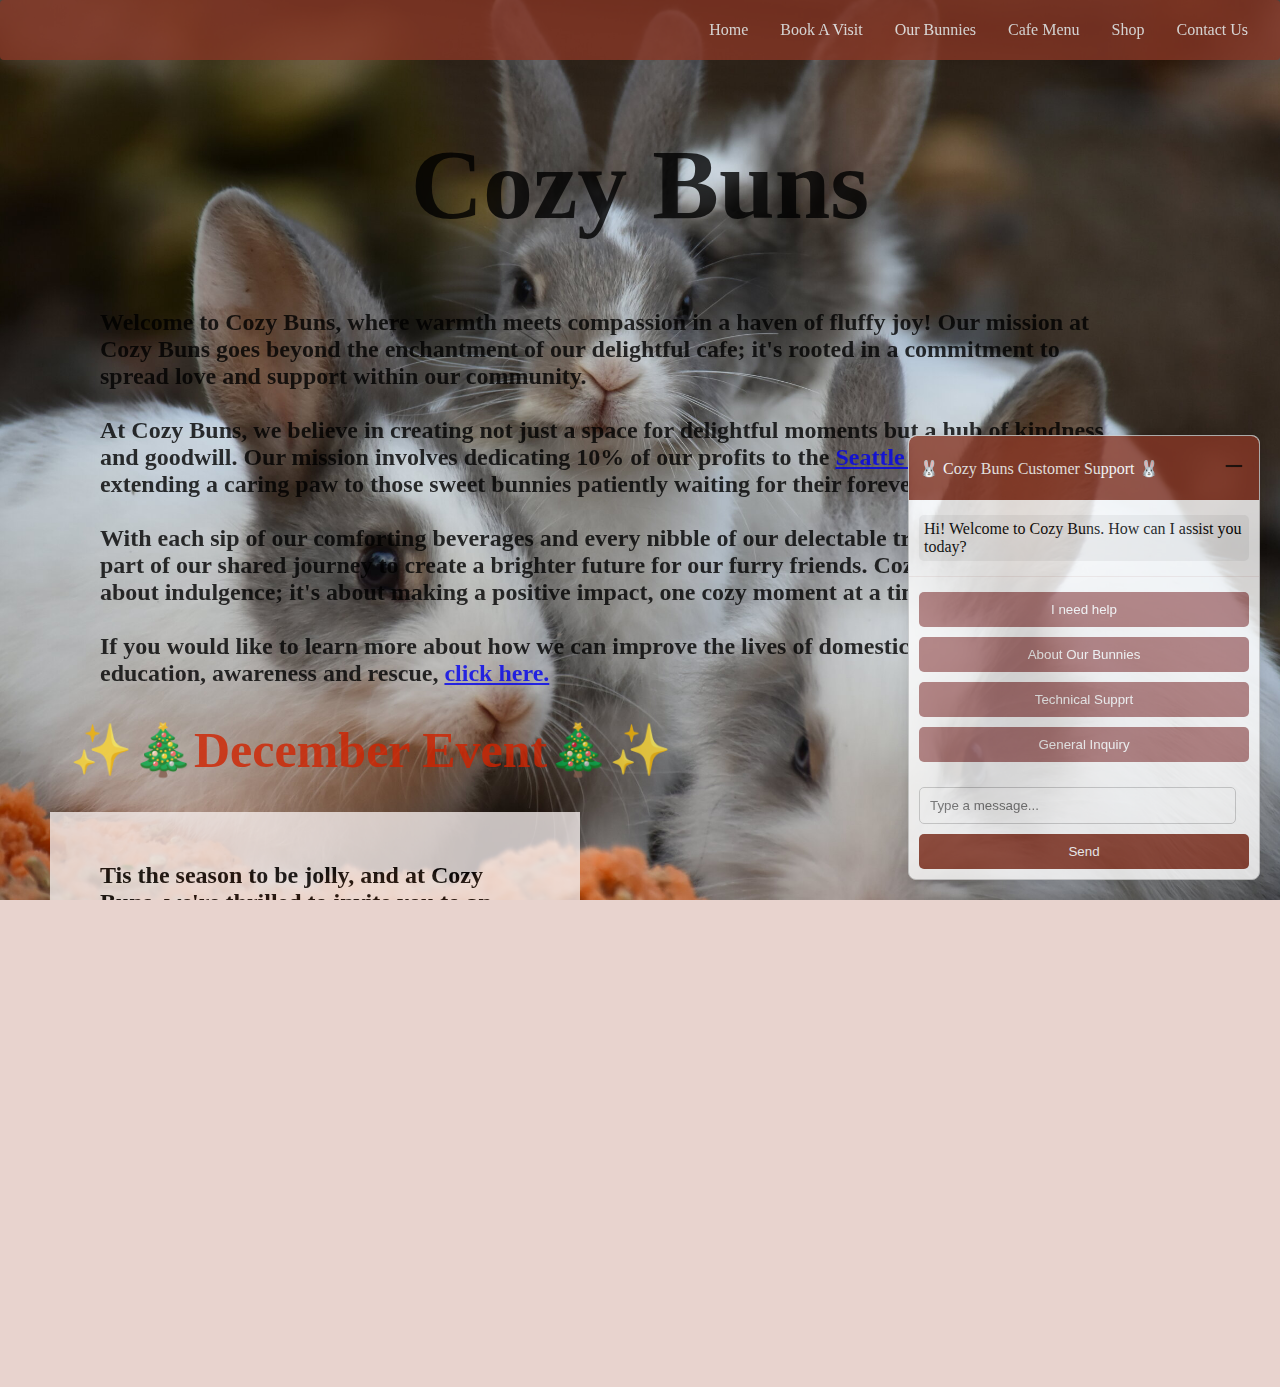
<file: index.html>
<!doctype html>
<html>
<head>
    <title>Cozy Buns</title>
    <meta charset="UTF-8">
    <meta name="viewport" content="width=device-width, initial-scale=1.0"> 
    <link href="css/index.css" rel="stylesheet" type="text/css">
    <link href="styles.css" rel="stylesheet" type="text/css">
</head>

<body>
    <div class="bg">
    <header>
    </header>
    <nav id='menu'>
        <input type='checkbox' id='responsive-menu' onclick='updatemenu()'><label></label>
        <ul>
            <li><a href='../index.html'>Home</a></li>
            <li><a href='../pages/bookavisit.html'>Book a Visit</a></li>
            <li><a href='../pages/ourbunnies.html'>Our Bunnies</a></li>
            <li><a href='../pages/cafemenu.html'>Cafe Menu</a></li>
            <li><a href='../pages/shop.html'>Shop</a></li>
            <li><a href='../pages/contact.html'>Contact Us</a></li>
        </ul>
      </nav>
    <main>
        <h1>Cozy Buns</h1>
        <article class="card">
            <h2>Welcome to Cozy Buns, where warmth meets compassion in a haven of fluffy joy! Our mission at Cozy Buns goes beyond the enchantment of our delightful cafe; it's rooted in a commitment to spread love and support within our community.<br>
                <br>At Cozy Buns, we believe in creating not just a space for delightful moments but a hub of kindness and goodwill. Our mission involves dedicating 10% of our profits to the <a href="https://www.seattle.gov/animal-shelter">Seattle Animal Shelter</a>, extending a caring paw to those sweet bunnies patiently waiting for their forever homes.<br>
                <br>With each sip of our comforting beverages and every nibble of our delectable treats, you become a part of our shared journey to create a brighter future for our furry friends. Cozy Buns isn't just about indulgence; it's about making a positive impact, one cozy moment at a time.<br>
                <br>If you would like to learn more about how we can improve the lives of domestic buns through education, awareness and rescue, <a href="https://houserabbit.org/">click here.</a>
            </h2>
        </article>
        <div class="hero">
            <h1>✨🎄December Event🎄✨</h1>
            <h2>Tis the season to be jolly, and at Cozy Buns, we're thrilled to invite you to an unforgettable Christmas event! Join us for a magical evening filled with festive delights, and the joyous company of our fluffy residents! There will be a Christmas movie, tasty snacks, and fun games with bunnies and more! It's a festive evening you won't want to miss!<br>
                <br> Date & Time: Friday, December 16th at 5PM // Reserve your spot via our <a href='pages/bookavisit.html'>Book a Visit</a> page!
            </h2>
        </div>

        <!-- Chatbot Integration -->
        <div id="chatbot">
            <div id="chatbot-header">
                <div>🐰 Cozy Buns Customer Support 🐰</div>
                <div id="chatbot-minimize">
                    <img id="chatbot-minimize-icon" src="images/minimize-icon.png" alt="Minimize">
                </div>
            </div>
            <div id="chatbot-messages"></div>
            <div id="chatbot-options"></div>
            <input type="text" id="chatbot-input" placeholder="Type a message...">
            <button id="send-button">Send</button>
        </div>

    </main>
    <footer>
        <nav class="social_media">
            <img src="images/social_media_logos/social_media.webp" width="200px" height="100px" alt="social media">
        </nav>   
    </footer>  
    </div>
    <script src="chatbot.js"></script>
</body>
</html>
</file>
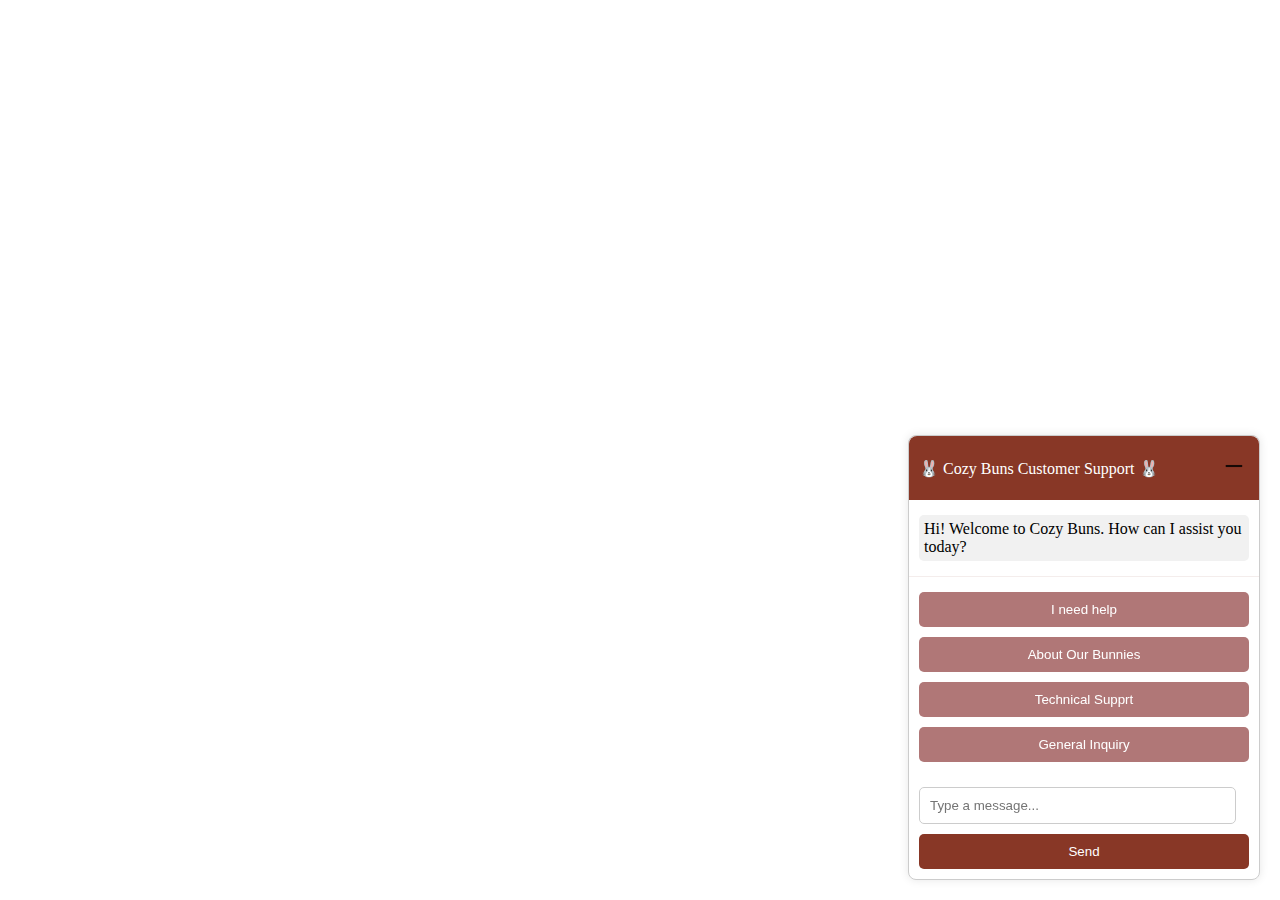
<file: chatbot.html>
<!DOCTYPE html>
<html lang="en">
<head>
  <meta charset="UTF-8">
  <meta name="viewport" content="width=device-width, initial-scale=1.0">
  <title>Custom Chatbot</title>
  <link rel="stylesheet" href="styles.css">
</head>
<body>
  <div id="chatbot">
    <div id="chatbot-header">
      <div>🐰 Cozy Buns Customer Support 🐰</div>
      <div id="chatbot-minimize">
        <img id="chatbot-minimize-icon" src="images/minimize-icon.png">
      </div>
    </div>
    <div id="chatbot-messages"></div>
    <div id="chatbot-options"></div>
    <input type="text" id="chatbot-input" placeholder="Type a message...">
    <button id="send-button">Send</button>
  </div>
  <script src="chatbot.js"></script>
</body>
</html>
</file>
<file: css/index.css>
@charset "UTF-8";

body, html {
  height: 100%;
  width: 100%;
  margin: 0;
  padding: 0px;
  overflow-x: hidden;
}
#menu {
	background: #883726;
	height: 60px;
	padding-right: 18px;
	border-radius: 4px;
}
#menu ul, #menu li {
	margin: 0 auto;
	padding: 0;
	list-style: none
}
#menu ul {
	width: 100%;
	text-align: right;
}
#menu li {
	display: inline-block;
	position: relative;
}
#menu a {
	display: block;
	line-height: 60px;
	padding: 0 14px;
	text-decoration: none;
	color: #FFFFFF;
	font-size: 16px;
	text-transform: capitalize;
}
#menu a.dropdown-arrow:after {
	content: "\25BE";
	margin-left: 5px;
}
#menu li a:hover {
	color: #BB9C88;
	background: #E8D3CE;
}
#menu input {
	display: none;
	margin: 0;
	padding: 0;
	height: 60px;
	width: 100%;
	opacity: 0;
	cursor: pointer
}
#menu label {
	display: none;
	line-height: 60px;
	text-align: center;
	position: absolute;
	left: 35px
}
#menu label:before {
	font-size: 1.6em;
	color: #FFFFFF;
	content: "\2261"; 
	margin-left: 20px;
}
#menu ul.sub-menus{
	height: auto;
	overflow: hidden;
	width: 170px;
	background: #444444;
	position: absolute;
	z-index: 99;
	display: none;
}
#menu ul.sub-menus li {
	display: block;
	text-align: left;
	width: 100%;
}
#menu ul.sub-menus a {
	color: #FFFFFF;
	font-size: 16px;
}
#menu li:hover ul.sub-menus {
	display: block
}
#menu ul.sub-menus a:hover{
	background: #F2F2F2;
	color: #444444;
}
@media screen and (max-width: 800px){
	#menu {position:relative}
	#menu ul {background:#444444;position:absolute;top:100%;right:0;left:0;z-index:3;height:auto;display:none;text-align:left;}
	#menu ul.sub-menus {width:100%;position:static;}
	#menu ul.sub-menus a {padding-left:30px;}
	#menu li {display:block;float:none;width:auto;}
	#menu input, #menu label {position:absolute;top:0;left:0;display:block}
	#menu input {z-index:4}
	#menu input:checked + label {color:#FFFFFF}
	#menu input:checked + label:before {content:"\00d7"}
	#menu input:checked ~ ul {display:block}
}
body {
    background-image: url('../images/bunnies/background_image.jpeg');
    height: 100%; 
    background-color: #E8D3CE;
    font-family:Bricolage Grotesque;
    background-position: center;
    background-repeat: repeat-y;
    background-size: cover;
    opacity: 0.8;
}
h1{
    text-align: center;
    font-size: 100px;
}
.card {
  width: 80%;
  margin-left: 100px;
}
.hero h1 {
    font-size: 50px;
	color: #d02301;
	text-align: left;
	margin-left: 70px;
}
.hero h2 {
    margin-right: 700px;
    margin-left: 50px;
    background-color: #f4edec;
    padding: 50px;
}
.merry_christmas {
    position: relative;
    left: 730px;
    top: -580px;
}
.movie {
    position: relative;
    right:200px;
    top: -100px;
}
.xmas_bunny {
    position: relative;
    left: 330px;
    top:-350px;
}
footer {
    text-align: center;
    height: 50px;
}
</file>
<file: styles.css>
#chatbot {
    width: 350px;
    max-height: 500px;
    position: fixed;
    bottom: 20px;
    right: 20px;
    border: 1px solid #ccc;
    border-radius: 8px;
    box-shadow: 0 0 10px rgba(0, 0, 0, 0.1);
    font-family: Bricolage Grotesque;
    display: flex;
    flex-direction: column;
    background-color: #fff;
    z-index: 9999999;
  }
  
  #chatbot-header {
    display: flex;
    justify-content: space-between;
    align-items: center;
    background-color: #883726;
    color: #fff;
    padding: 10px;
    border-top-left-radius: 8px;
    border-top-right-radius: 8px;
  }
  
  #chatbot-messages {
    flex-grow: 1;
    padding: 10px;
    overflow-y: auto;
    border-bottom: 1px solid #f4edec;
  }
  
  .chatbot-message {
    padding: 5px;
    margin: 5px 0;
    border-radius: 5px;
  }
  
  .chatbot-message.user {
    background-color: #f4edec;
    text-align: right;
  }
  
  .chatbot-message.bot {
    background-color: #f1f1f1;
    text-align: left;
  }
  
  #chatbot-options {
    padding: 10px;
    display: flex;
    flex-direction: column;
  }
  
  .chatbot-option {
    padding: 10px;
    margin: 5px 0;
    background-color: #b07777;
    color: #fff;
    border: none;
    border-radius: 5px;
    cursor: pointer;
  }
  
  .chatbot-option:hover {
    background-color: #883726;
  }
  
  #chatbot-input {
    width: calc(90% - 20px);
    padding: 10px;
    margin: 10px;
    border: 1px solid #ccc;
    border-radius: 5px;
  }
  
  #send-button {
    width: calc(100% - 20px);
    margin: 0 10px 10px 10px;
    padding: 10px;
    background-color: #883726;
    color: #fff;
    border: none;
    border-radius: 5px;
    cursor: pointer;
  }
  
  #send-button:hover {
    background-color: #883726;
  }
  
  #chatbot-minimize-icon {
    width: 30px;
    height: 40px;
    cursor: pointer;
  }
</file>
